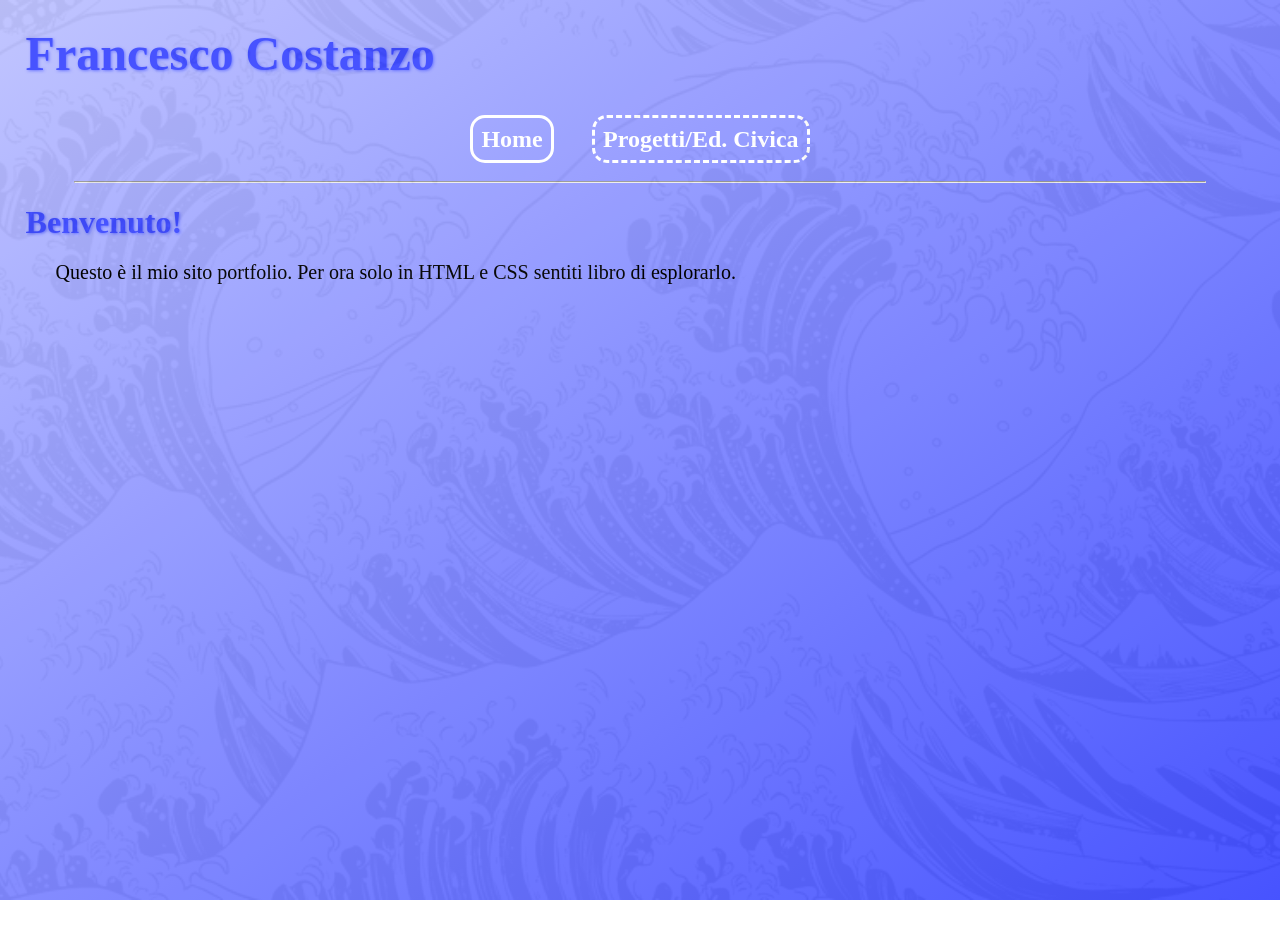
<file: TPSI/costanzo_francesco/sito_portfolio/index.html>
<!DOCTYPE html>
<html lang="it">
  <!--Specificazione lingua-->
  <head>
    <!--Informazioni e meta-->
    <meta charset="UTF-8" />
    <meta name="viewport" content="width=device-width, initial-scale=1.0" />
    <title>Francesco Costanzo Portfolio</title>
    <!--Qui CSS in futuro-->
    <link href="./style.css" rel="stylesheet" type="text/css" />
  </head>
  <body>
    <!--Parte iniziale con titolo e logo-->
    
    <h1>Francesco Costanzo</h1>
    
    <!--Varie ancore alle parti del sito-->
    <nav>
      <h2><a href="index.html" class="active">Home</a></h2>
      <h2><a href="progetti.html">Progetti/Ed. Civica</a></h2>
    </nav>
    
    <hr>
    <h1>Benvenuto!</h1>
    <p>Questo è il mio sito portfolio. Per ora solo in HTML e CSS sentiti libro di esplorarlo.</p>
  </body>
</html>
</file>
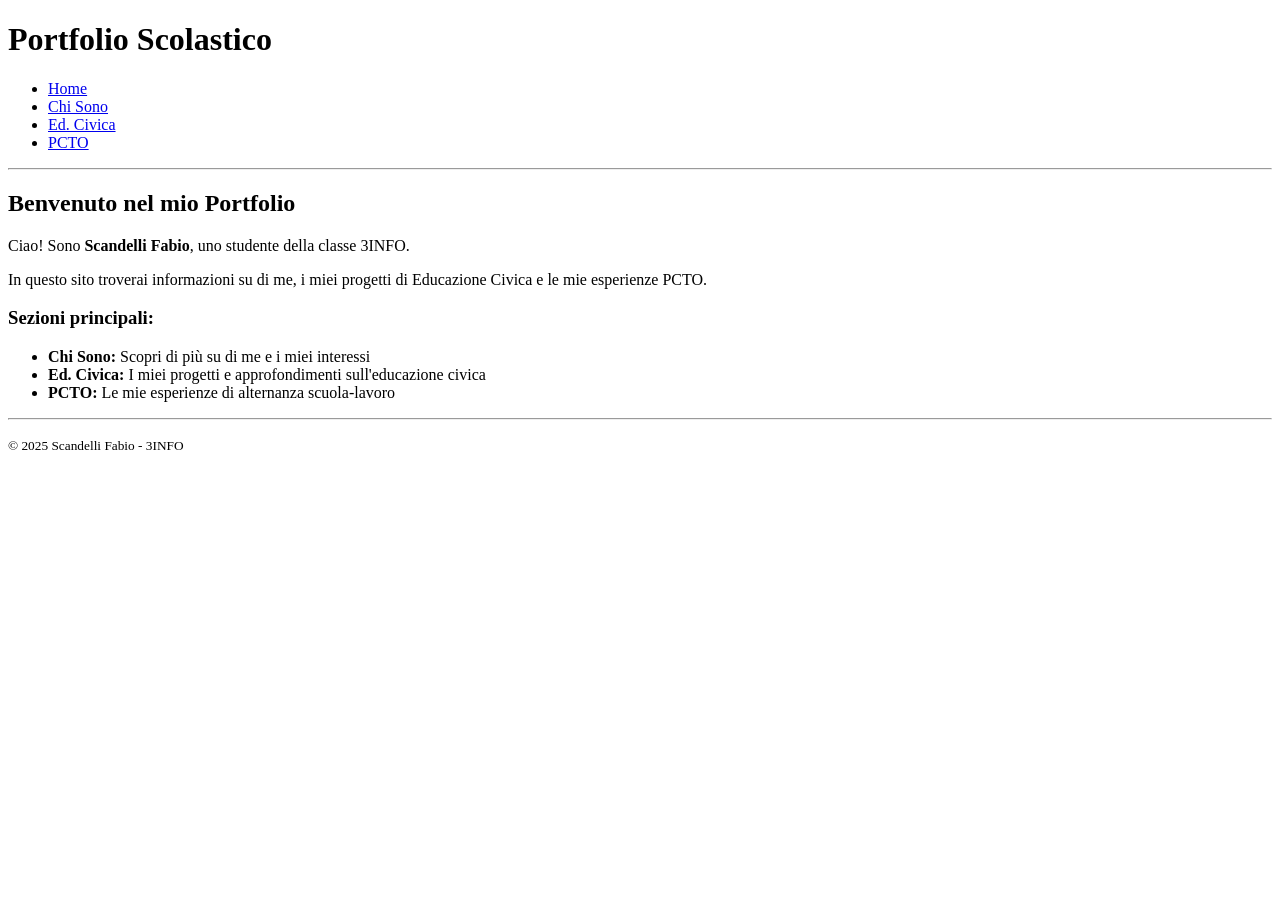
<file: TPSI/scandelli_fabio/sito_portfolio/index.html>
<!DOCTYPE html>
<html lang="it">
<head>
    <meta charset="UTF-8">
    <meta name="viewport" content="width=device-width, initial-scale=1.0">
    <title>Portfolio - Scandelli Fabio</title>
</head>
<body>
    <h1>Portfolio Scolastico</h1>
    
    <nav>
        <ul>
            <li><a href="index.html">Home</a></li>
            <li><a href="chi_sono.html">Chi Sono</a></li>
            <li><a href="ed_civica.html">Ed. Civica</a></li>
            <li><a href="pcto.html">PCTO</a></li>
        </ul>
    </nav>

    <hr>

    <h2>Benvenuto nel mio Portfolio</h2>
    
    <p>Ciao! Sono <strong>Scandelli Fabio</strong>, uno studente della classe 3INFO.</p>
    
    <p>In questo sito troverai informazioni su di me, i miei progetti di Educazione Civica e le mie esperienze PCTO.</p>

    <h3>Sezioni principali:</h3>
    <ul>
        <li><strong>Chi Sono:</strong> Scopri di più su di me e i miei interessi</li>
        <li><strong>Ed. Civica:</strong> I miei progetti e approfondimenti sull'educazione civica</li>
        <li><strong>PCTO:</strong> Le mie esperienze di alternanza scuola-lavoro</li>
    </ul>

    <hr>

    <footer>
        <p><small>&copy; 2025 Scandelli Fabio - 3INFO</small></p>
    </footer>
</body>
</html>
</file>
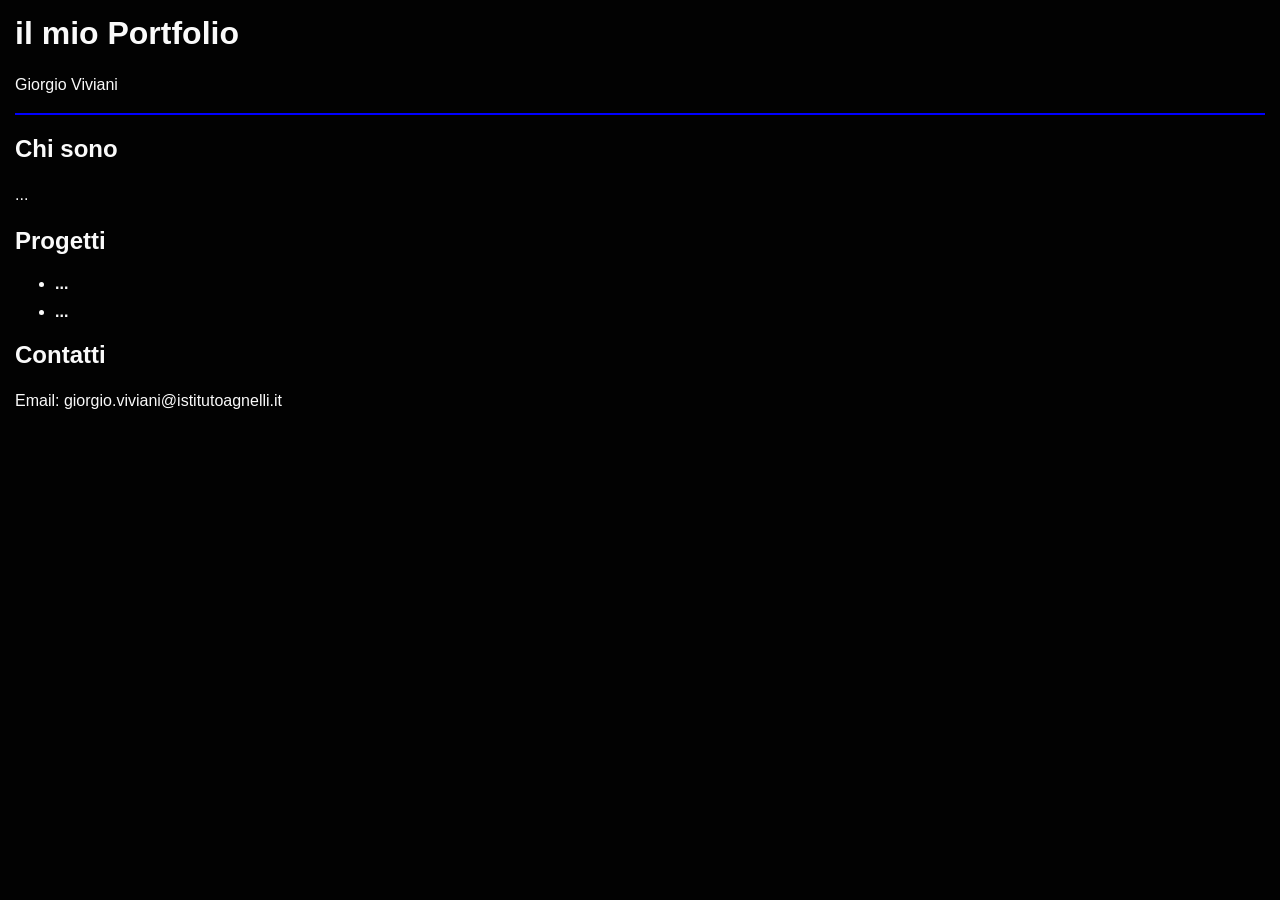
<file: TPSI/viviani_giorgio/portfolio/index.html>
<html lang="en">
<head>
    <meta charset="UTF-8">
    <meta name="viewport" content="width=device-width, initial-scale=1.0">
    <title>Portfolio</title>
</head>
<body>
   
    <h1>il mio Portfolio</h1> <p>Giorgio Viviani</p>
    <hr border="2" color="blue">

    <h2>Chi sono</h2>
    <p>...</p>
    
    <h2>Progetti</h2>
    <ul>
        <li><strong>...</strong> </li>
        <li><strong>...</strong> </li>
        
    </ul>
    
    <h2>Contatti</h2>
    <p>Email: giorgio.viviani@istitutoagnelli.it</p>
     <style>
        body {
            font-family: Arial, sans-serif;
            margin: 15px ;
            background-color: #020202;
        }
        h1, h2 {
            color: #fafafa;
        }
        p {
            font-size: 16px;
            line-height: 1.5;
            color: #fafafa;
        }
        li {
            margin-bottom: 10px;
            color: #fafafa;
        }
    
     </style>
    
</body>
</html>
</file>
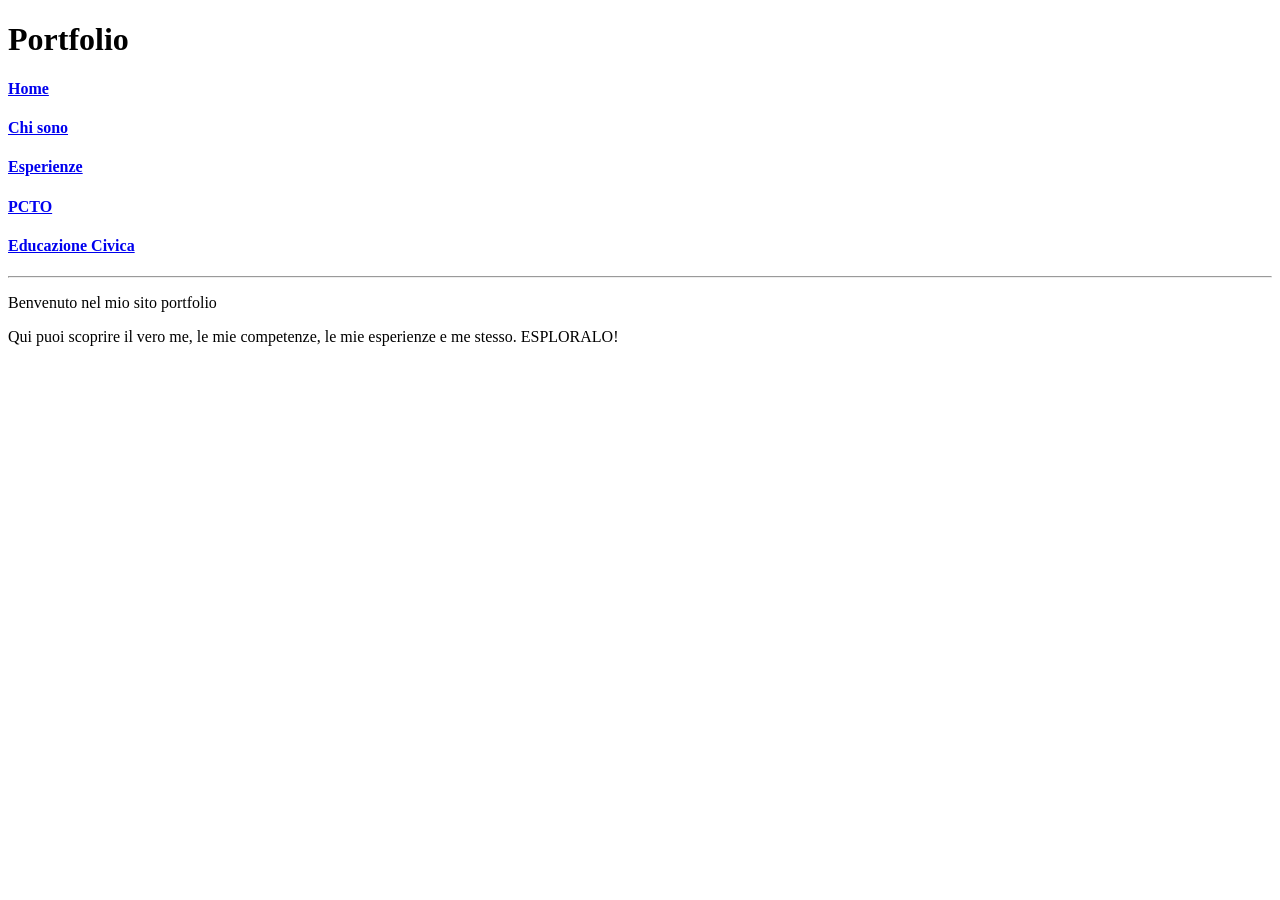
<file: TPSI/aviano_riccardo/html/aviano_Sito_Portfolio/index.html>
<!DOCTYPE html>


  <head>
    <title>Riccardo Aviano Portfolio</title>
  </head>
  <body>
    <h1>Portfolio</h1>
    <h4><a href="index.html">Home</a></h4>
    <h4><a href="chisono.html">Chi sono</a></h4>
    <h4><a href="esperienze.html">Esperienze</a></h4>
    <h4><a href="pcto.html">PCTO</a></h4>
    <h4><a href="educazionecivica.html">Educazione Civica</a></h4>
    <hr>
    <p>Benvenuto nel mio sito portfolio</p>
    <p>Qui puoi scoprire il vero me, le mie competenze, le mie esperienze e me stesso. ESPLORALO!</p>
  </body>
</html>
</file>
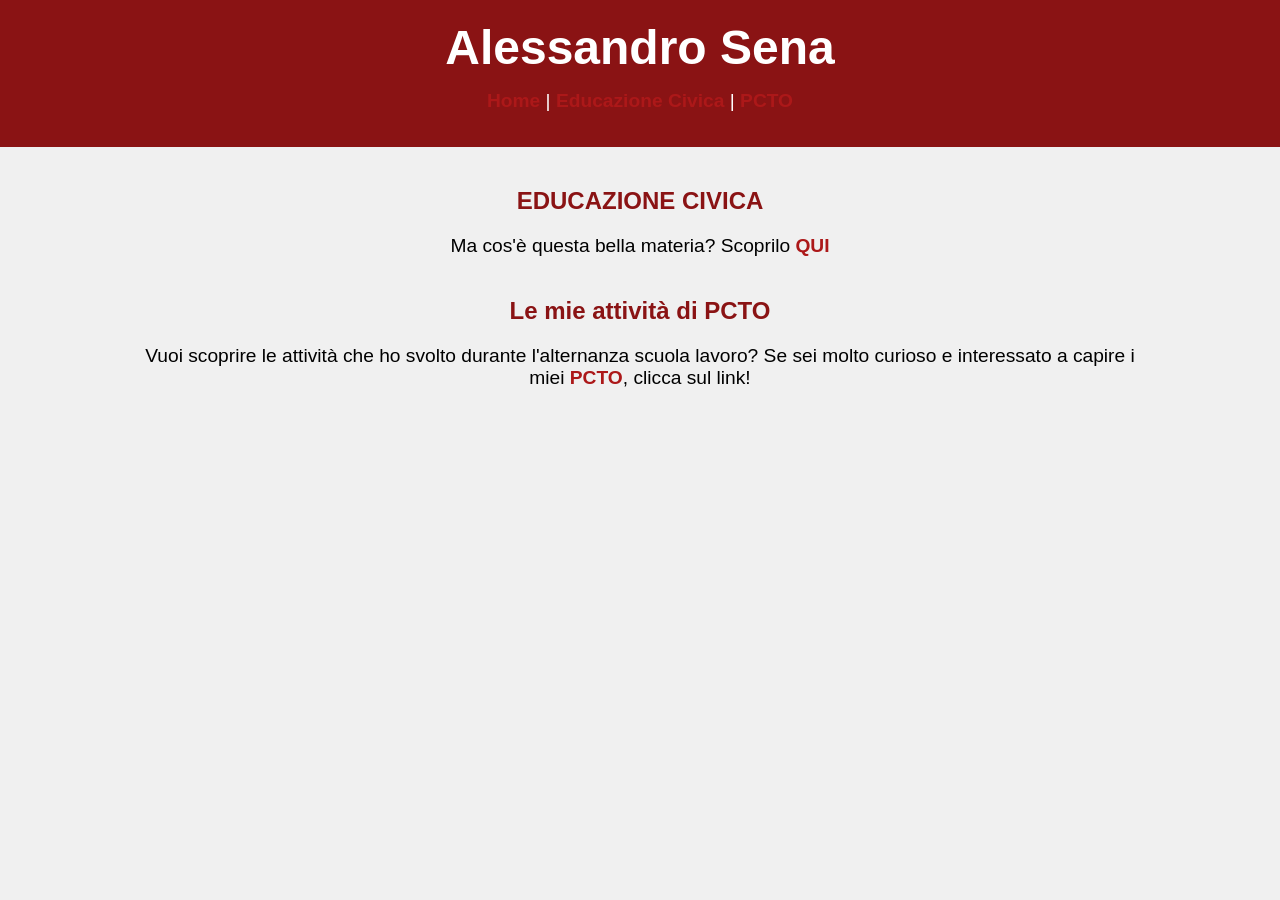
<file: TPSI/sena_alessandro/html/sito_protfolio/index.html>
<!DOCTYPE html>
<html lang="it">
<head>
    <meta charset="UTF-8">
    <meta name="viewport" content="width=device-width, initial-scale=1.0">
    <title>sito prot foglio</title>

    <style>
        body {
            font-family: Arial, sans-serif;
            margin: 0;
            padding: 0;
            background-color: #f0f0f0; /* Sfondo molto chiaro */
            text-align: center; /* Centra tutto il testo */
        }
        header {
            background-color: #8A1314; /* Sfondo rosso per l'intestazione */
            color: white;
            padding: 20px 0;
        }
        h1 {
            font-size: 3em; /* Titolo principale molto grande */
            margin: 0;
        }
        h2 {
            color: #8A1314; /* Colore rosso per i sottotitoli */
            margin-top: 40px;
        }
        p {
            font-size: 1.2em; /* Testo un po' più grande */
            margin: 15px auto;
            width: 80%; /* Fa in modo che il testo non sia troppo largo */
        }
        a {
            color: #AC1819; /* Colore rosso scuro per i link */
            font-weight: bold;
            text-decoration: none; /* Rimuove la linea sotto il link */
        }
    </style>
</head>
<body>

    <header>
        <h1>Alessandro Sena</h1>
        
        <p>
            <a href="../sito_protfolio/index.html">Home</a> | 
            <a href="../sito_protfolio/educazoione_civica.html">Educazione Civica</a> | 
            <a href="../sito_protfolio/pcto.html">PCTO</a>
        </p>
    </header>

    <h2>EDUCAZIONE CIVICA</h2>
    
    <p>
        Ma cos'è questa bella materia? Scoprilo <a href="educazoione_civica.html">QUI</a>
    </p>

    <h2>Le mie attività di PCTO</h2>

    <p>
        Vuoi scoprire le attività che ho svolto durante l'alternanza scuola lavoro? 
        Se sei molto curioso e interessato a capire i miei 
        <a href="../sito_protfolio/pcto.html">PCTO</a>, clicca sul link!
    </p>

</body>
</html>
</file>
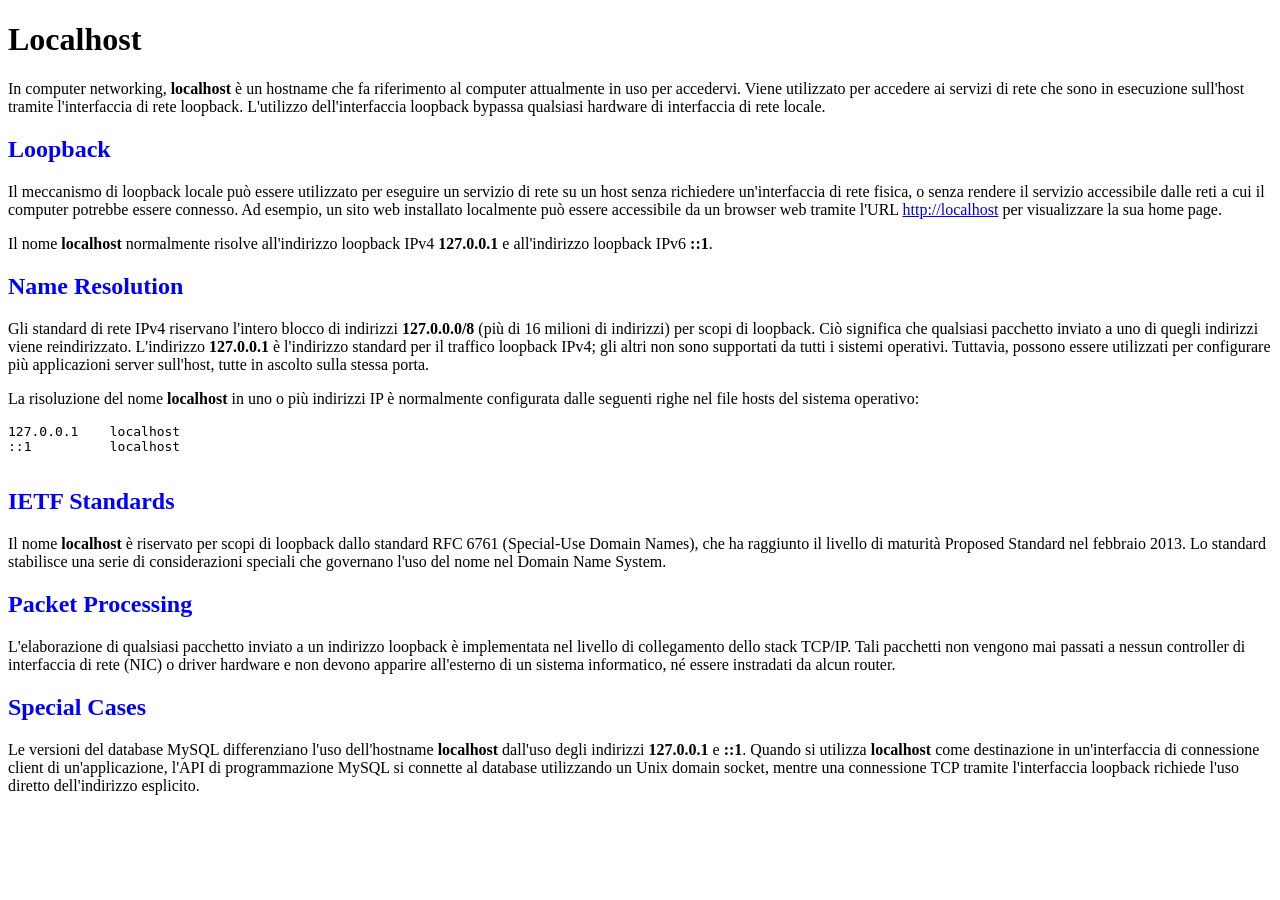
<file: nocera_esercizio_css_02.html>
<!DOCTYPE html>
<html lang="it">
<head>
    <meta charset="UTF-8">
    <meta name="viewport" content="width=device-width, initial-scale=1.0">
    <title>Localhost - Esercizio CSS 02</title>
    <style>
        h2 {
            color: blue;
        }
    </style>
</head>
<body>
    <h1>Localhost</h1>

    <p>
        In computer networking, <strong>localhost</strong> è un hostname che fa riferimento al computer attualmente in uso per accedervi. Viene utilizzato per accedere ai servizi di rete che sono in esecuzione sull'host tramite l'interfaccia di rete loopback. L'utilizzo dell'interfaccia loopback bypassa qualsiasi hardware di interfaccia di rete locale.
    </p>

    <h2>Loopback</h2>
    <p>
        Il meccanismo di loopback locale può essere utilizzato per eseguire un servizio di rete su un host senza richiedere un'interfaccia di rete fisica, o senza rendere il servizio accessibile dalle reti a cui il computer potrebbe essere connesso. Ad esempio, un sito web installato localmente può essere accessibile da un browser web tramite l'URL <a href="http://localhost">http://localhost</a> per visualizzare la sua home page.
    </p>
    <p>
        Il nome <strong>localhost</strong> normalmente risolve all'indirizzo loopback IPv4 <strong>127.0.0.1</strong> e all'indirizzo loopback IPv6 <strong>::1</strong>.
    </p>

    <h2>Name Resolution</h2>
    <p>
        Gli standard di rete IPv4 riservano l'intero blocco di indirizzi <strong>127.0.0.0/8</strong> (più di 16 milioni di indirizzi) per scopi di loopback. Ciò significa che qualsiasi pacchetto inviato a uno di quegli indirizzi viene reindirizzato. L'indirizzo <strong>127.0.0.1</strong> è l'indirizzo standard per il traffico loopback IPv4; gli altri non sono supportati da tutti i sistemi operativi. Tuttavia, possono essere utilizzati per configurare più applicazioni server sull'host, tutte in ascolto sulla stessa porta.
    </p>
    <p>
        La risoluzione del nome <strong>localhost</strong> in uno o più indirizzi IP è normalmente configurata dalle seguenti righe nel file hosts del sistema operativo:
    </p>
    <pre>
127.0.0.1    localhost
::1          localhost
    </pre>

    <h2>IETF Standards</h2>
    <p>
        Il nome <strong>localhost</strong> è riservato per scopi di loopback dallo standard RFC 6761 (Special-Use Domain Names), che ha raggiunto il livello di maturità Proposed Standard nel febbraio 2013. Lo standard stabilisce una serie di considerazioni speciali che governano l'uso del nome nel Domain Name System.
    </p>

    <h2>Packet Processing</h2>
    <p>
        L'elaborazione di qualsiasi pacchetto inviato a un indirizzo loopback è implementata nel livello di collegamento dello stack TCP/IP. Tali pacchetti non vengono mai passati a nessun controller di interfaccia di rete (NIC) o driver hardware e non devono apparire all'esterno di un sistema informatico, né essere instradati da alcun router.
    </p>

    <h2>Special Cases</h2>
    <p>
        Le versioni del database MySQL differenziano l'uso dell'hostname <strong>localhost</strong> dall'uso degli indirizzi <strong>127.0.0.1</strong> e <strong>::1</strong>. Quando si utilizza <strong>localhost</strong> come destinazione in un'interfaccia di connessione client di un'applicazione, l'API di programmazione MySQL si connette al database utilizzando un Unix domain socket, mentre una connessione TCP tramite l'interfaccia loopback richiede l'uso diretto dell'indirizzo esplicito.
    </p>
</body>
</html>
</file>
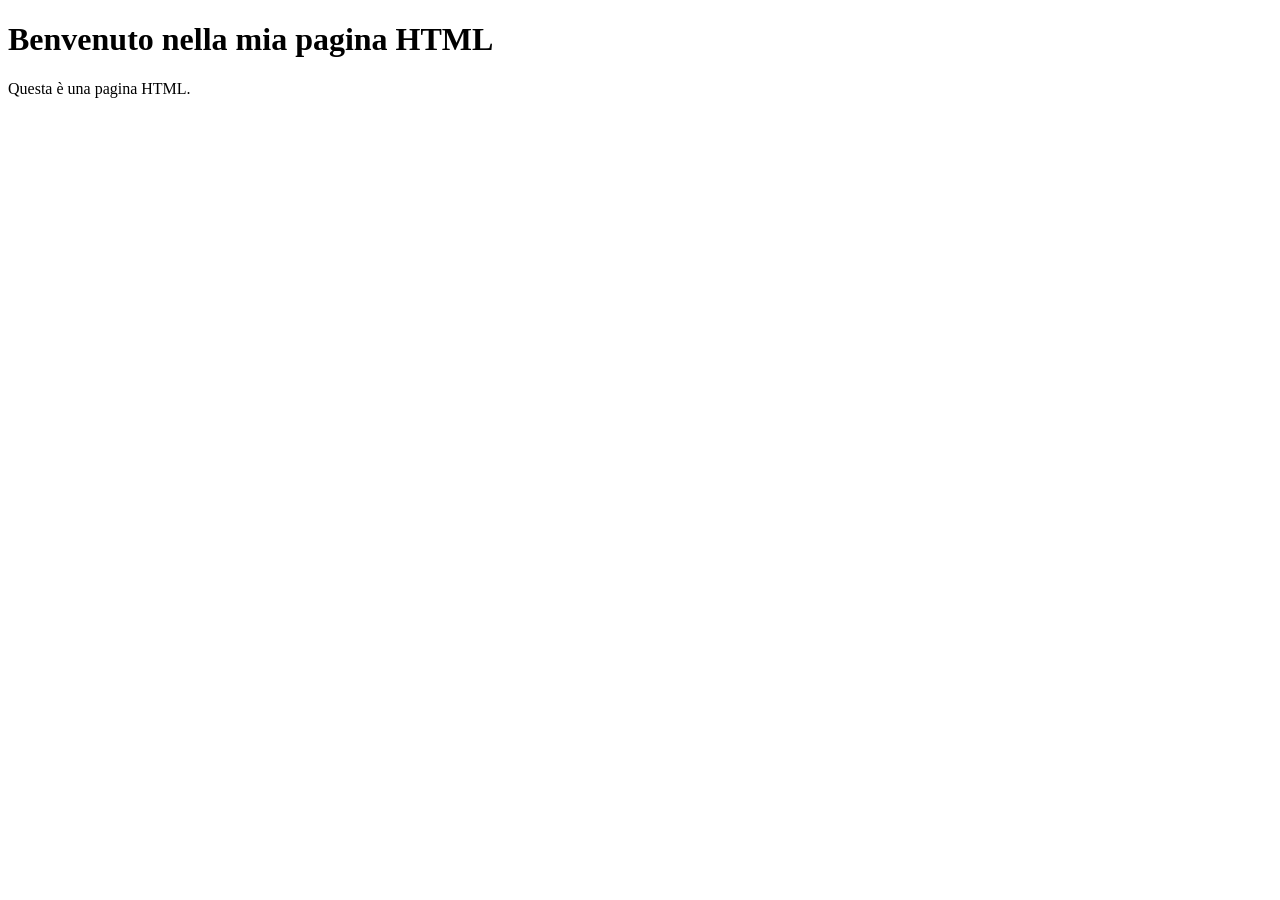
<file: nocera_esercizio_html_01.html>
<!DOCTYPE html>
<html lang="it">
<head>
    <meta charset="UTF-8">
    <meta name="viewport" content="width=device-width, initial-scale=1.0">
    <title>Pagina Base</title>
</head>
<body>
    <h1>Benvenuto nella mia pagina HTML</h1>
    <p>Questa è una pagina HTML.</p>
</body>
</html>
</file>
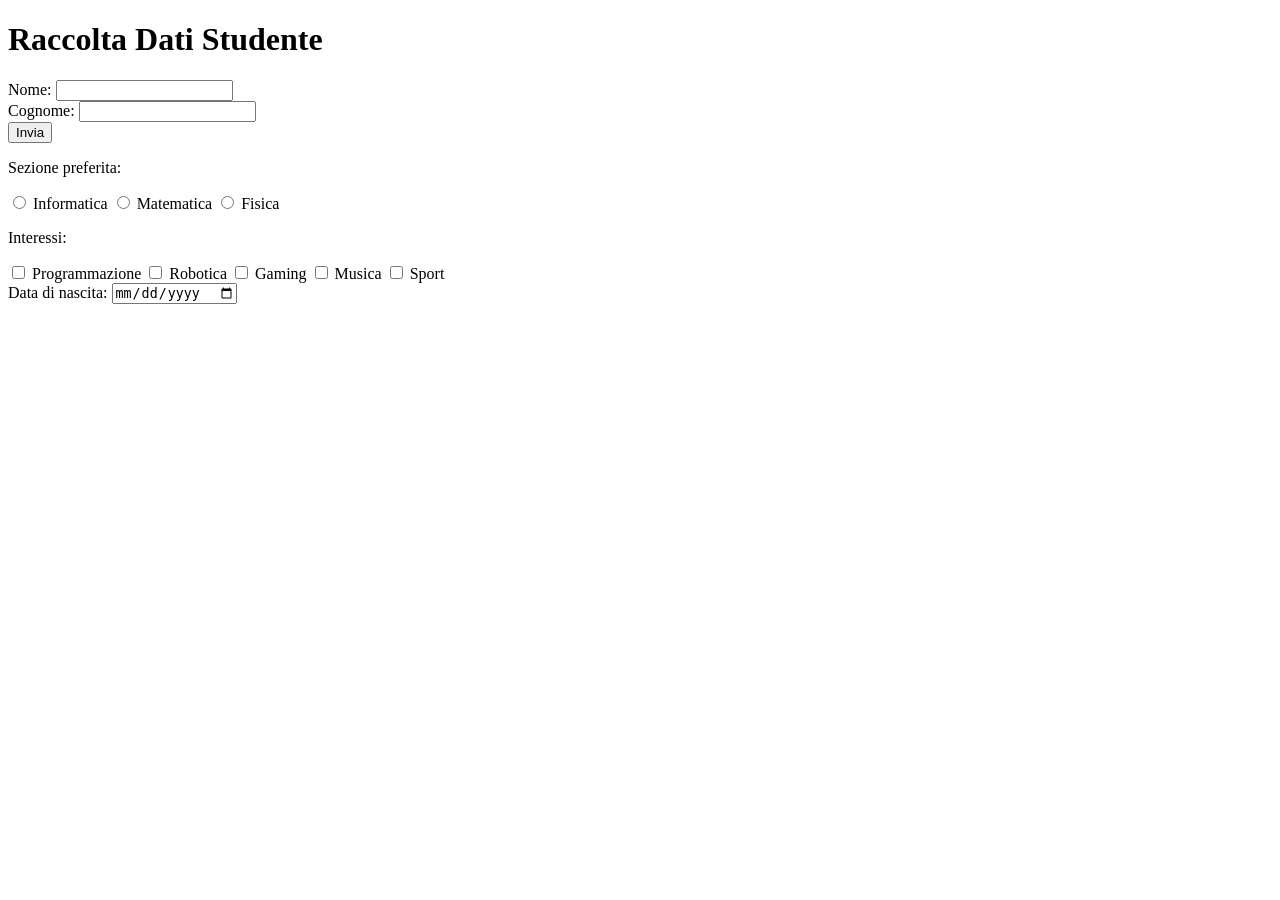
<file: nocera_esercizio_html_12.html>
<!DOCTYPE html>
<html lang="it">
<head>
    <meta charset="UTF-8">
    <title>Raccolta Dati Studente</title>
</head>
<body>
    <h1>Raccolta Dati Studente</h1>
    <form>
      
        <label>Nome: <input type="text" name="nome" required></label><br>
        <label>Cognome: <input type="text" name="cognome" required></label><br>

        <button type="submit">Invia</button><br>

        <p>Sezione preferita:</p>
        <label><input type="radio" name="sezione" value="informatica" required> Informatica</label>
        <label><input type="radio" name="sezione" value="matematica"> Matematica</label>
        <label><input type="radio" name="sezione" value="fisica"> Fisica</label><br>

        <p>Interessi:</p>
        <label><input type="checkbox" name="interessi" value="programmazione"> Programmazione</label>
        <label><input type="checkbox" name="interessi" value="robotica"> Robotica</label>
        <label><input type="checkbox" name="interessi" value="gaming"> Gaming</label>
        <label><input type="checkbox" name="interessi" value="musica"> Musica</label>
        <label><input type="checkbox" name="interessi" value="sport"> Sport</label><br>

        <label>Data di nascita: <input type="date" name="data_nascita" required></label>
    </form>
</body>
</html>
</file>
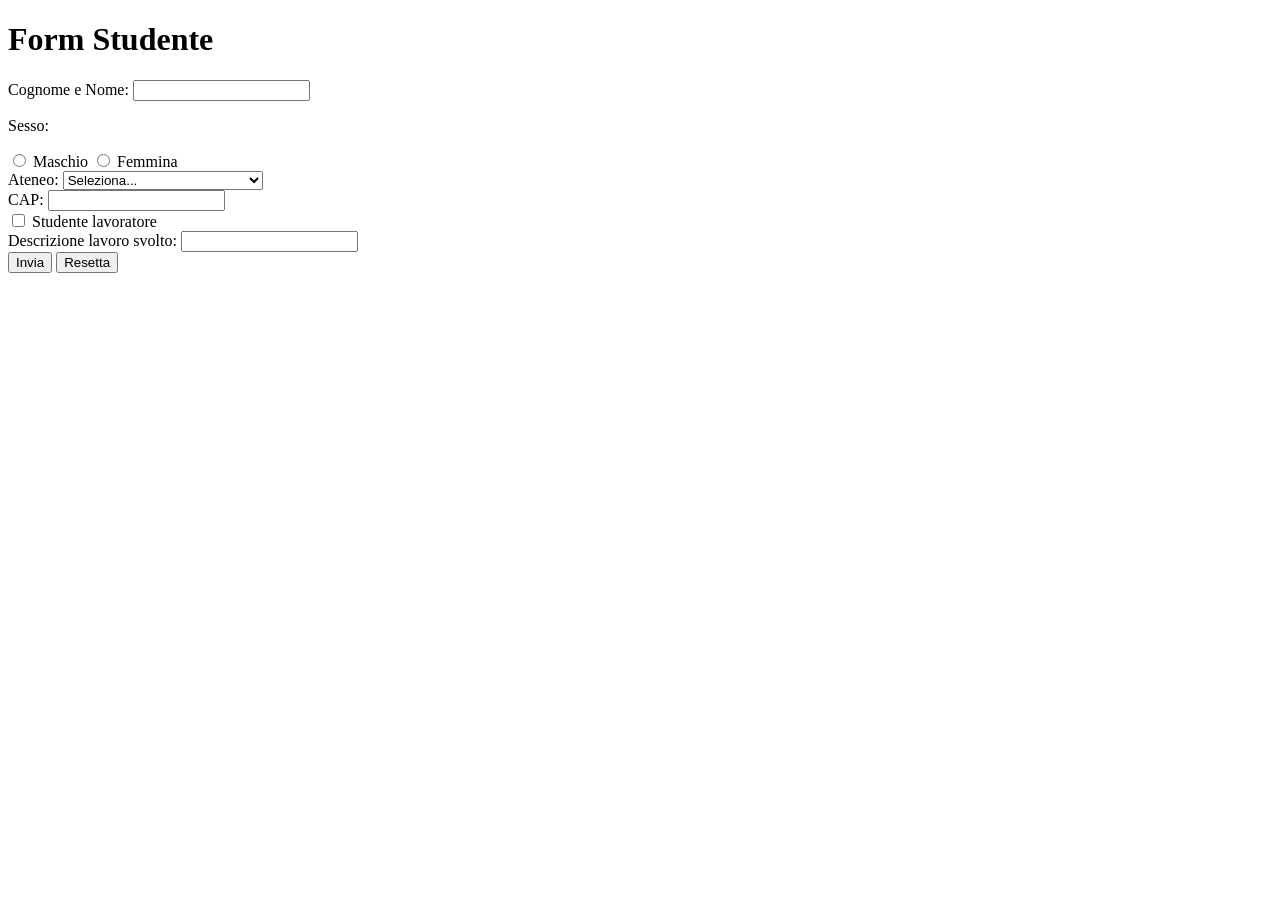
<file: nocera_esercizio_html_13.html>
<!DOCTYPE html>
<html lang="it">
<head>
    <meta charset="UTF-८">
    <title>Form Studente</title>
</head>
<body>
    <h1>Form Studente</h1>
    <form>
        <label>Cognome e Nome: <input type="text" name="cognome_nome" maxlength="50" required></label><br>

        <p>Sesso:</p>
        <label><input type="radio" name="sesso" value="maschio" required> Maschio</label>
        <label><input type="radio" name="sesso" value="femmina"> Femmina</label><br>

        <label>Ateneo:
            <select name="ateneo" required>
                <option value="">Seleziona...</option>
                <option value="sapienza">Sapienza Università di Roma</option>
                <option value="torvergata">Università Tor Vergata</option>
                <option value="roma_tre">Roma Tre</option>
            </select>
        </label><br>

        <label>CAP: <input type="text" name="cap" maxlength="5" required></label><br>

        <label><input type="checkbox" name="studente_lavoratore" value="si"> Studente lavoratore</label><br>

        <label>Descrizione lavoro svolto: <input type="text" name="descrizione_lavoro" maxlength="80"></label><br>

        <button type="submit">Invia</button>

        <button type="reset">Resetta</button>
    </form>
</body>
</html>
</file>
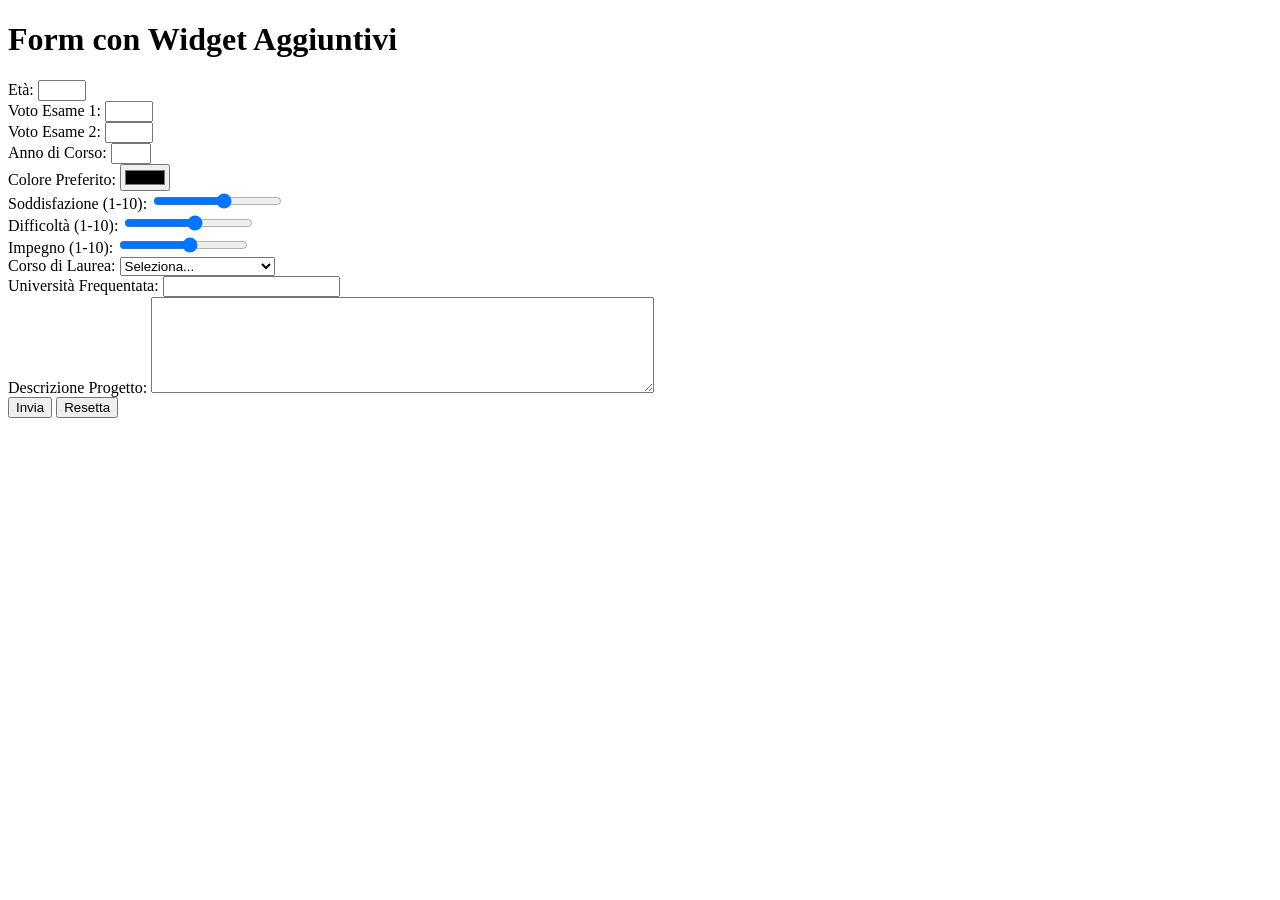
<file: nocera_esercizio_html_14.html>
<!DOCTYPE html>
<html lang="it">
<head>
    <meta charset="UTF-8">
    <title>Form con Widget Aggiuntivi</title>
</head>
<body>
    <h1>Form con Widget Aggiuntivi</h1>
    <form>
        <label>Età: <input type="number" name="eta" min="18" max="99" required></label><br>
        <label>Voto Esame 1: <input type="number" name="voto_esame1" min="18" max="30" required></label><br>
        <label>Voto Esame 2: <input type="number" name="voto_esame2" min="18" max="30" required></label><br>
        <label>Anno di Corso: <input type="number" name="anno_corso" min="1" max="5" required></label><br>

        <label>Colore Preferito: <input type="color" name="colore_preferito" required></label><br>

        <label>Soddisfazione (1-10): <input type="range" name="soddisfazione" min="1" max="10" required></label><br>
        <label>Difficoltà (1-10): <input type="range" name="difficolta" min="1" max="10" required></label><br>
        <label>Impegno (1-10): <input type="range" name="impegno" min="1" max="10" required></label><br>

        <label>Corso di Laurea:
            <select name="corso_laurea" required>
                <option value="">Seleziona...</option>
                <option value="informatica">Informatica</option>
                <option value="ingegneria">Ingegneria Informatica</option>
                <option value="matematica">Matematica</option>
                <option value="fisica">Fisica</option>
                <option value="elettronica">Ingegneria Elettronica</option>
            </select>
        </label><br>

        <label>Università Frequentata:
            <input list="universita" name="universita_frequentata" required>
            <datalist id="universita">
                <option value="Sapienza Università di Roma">
                <option value="Università Tor Vergata">
                <option value="Roma Tre">
                <option value="Università di Bologna">
                <option value="Politecnico di Milano">
            </datalist>
        </label><br>

        <label>Descrizione Progetto:
            <textarea name="descrizione_progetto" rows="6" cols="60" required></textarea>
        </label><br>

        <button type="submit">Invia</button>

        <button type="reset">Resetta</button>
    </form>
</body>
</html>
</file>
<file: TPSI/costanzo_francesco/sito_portfolio/style.css>
:root{
    font-family: Cambria, Cochin, Georgia, Times, 'Times New Roman', serif;
    --coloreTitoli:#404DFF;
    --coloreSottotitoli:#606BFF;
    --OmbraTitoli:#404dffa4;
    --ColoreSecondario:white;
}

/* Sfondo */

body {
    margin: 0;
    min-height: 100vh;
    background-image: linear-gradient(to bottom right, #C0C4FF, #404DFF);
    background-repeat: no-repeat;
    background-position: center center;
    background-attachment: fixed;
    background-size: cover;
    position: relative;
}

/* immagine sopra con opacità */
body::before {
    content: "";
    position: fixed;
    inset: 0; /* top:0; right:0; bottom:0; left:0 */
    
    background-image: url("./immagini/sfondo.png");
    background-size: cover;
    background-position: center;
    
    opacity: 0.04;
    pointer-events: none; /* evita problemi con click */
}

/* Navbar e ancore*/
nav{
    display:flex;
    flex-direction: row;
    vertical-align: middle;
    flex-direction: row;
    justify-content: center;
    gap:3%;
}

nav  a {
    text-decoration: none;
    color:var(--ColoreSecondario);
    padding: 8px;
    border: dashed 3px var(--ColoreSecondario);
    border-radius: 15px;
}

nav  a.active, nav a:hover, nav a:active{
        border-style: solid;
}


/* Testo */

body > h1:first-child{
    font-size: 300%;
    margin:2%;
}
body > h1{
    color:var(--coloreTitoli);
    text-shadow: 1px 1px 3px var(--OmbraTitoli);
    margin-left:2%;
    margin-bottom:0px;
}

body > p {
    margin-left:calc(2% + 30px);
    font-size: 20px;
    
}

hr{
    color:var(--ColoreSecondario);
    width:calc(100% - 150px);
}

body > h2{
    color:var(--coloreSottotitoli);
    font-size: 25px;
    margin-left:calc(2% + 20px);
}

body > h3{
    margin-left:calc(2% + 30px);
}

pre{
    margin-top:0px;
    border: dotted 3px var(--ColoreSecondario);
    overflow-x: auto;
    max-width: 100%;
    padding: 16px;
    background: var(--ColoreSecondario);
    border-radius: 8px;
    margin-left:calc(2% + 3px);
    margin-right:calc(2% + 3px); 
}

body > a > button{
    width:calc(100% - 4% + 6px);
    margin-left: calc(2% + 3px);
    margin-right: calc(2% + 3px);
    margin-bottom:10vh;
}

button > p{
    text-transform: capitalize;
    font-size: 200%;
}
</file>
